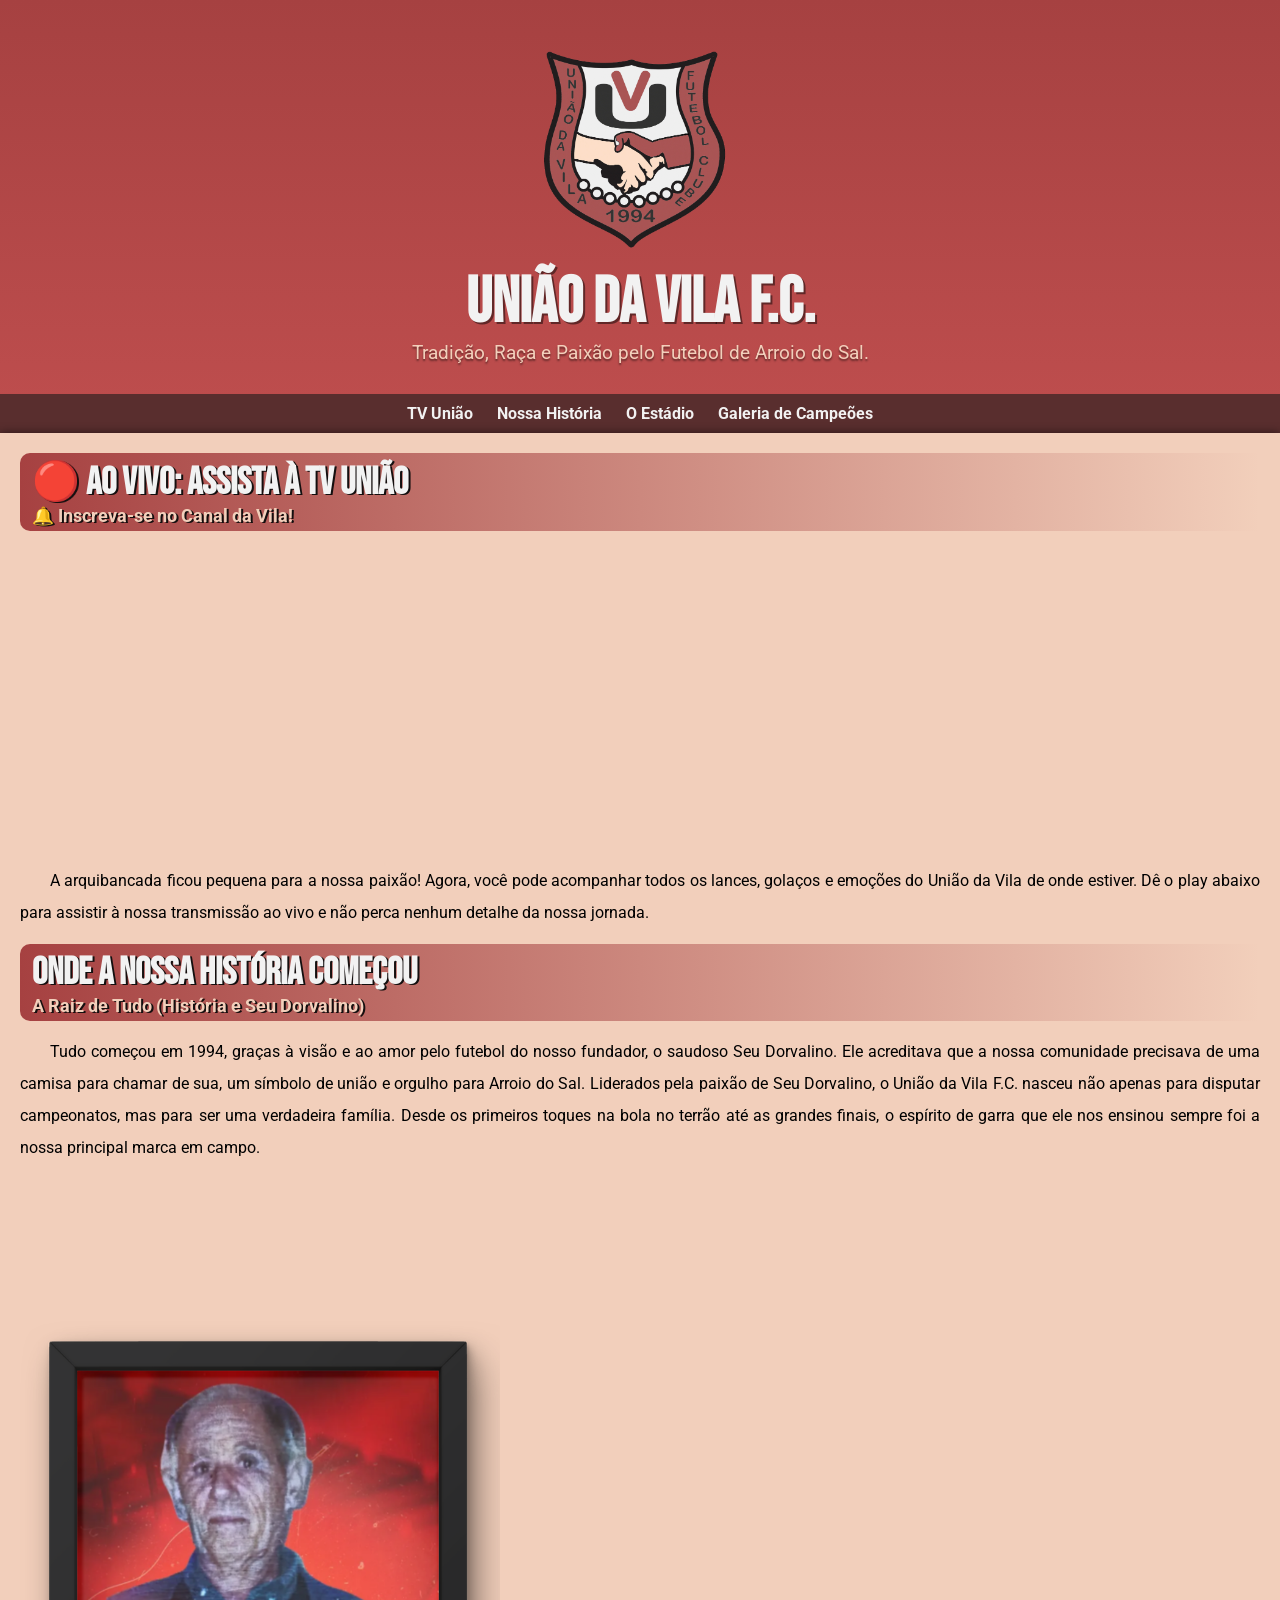
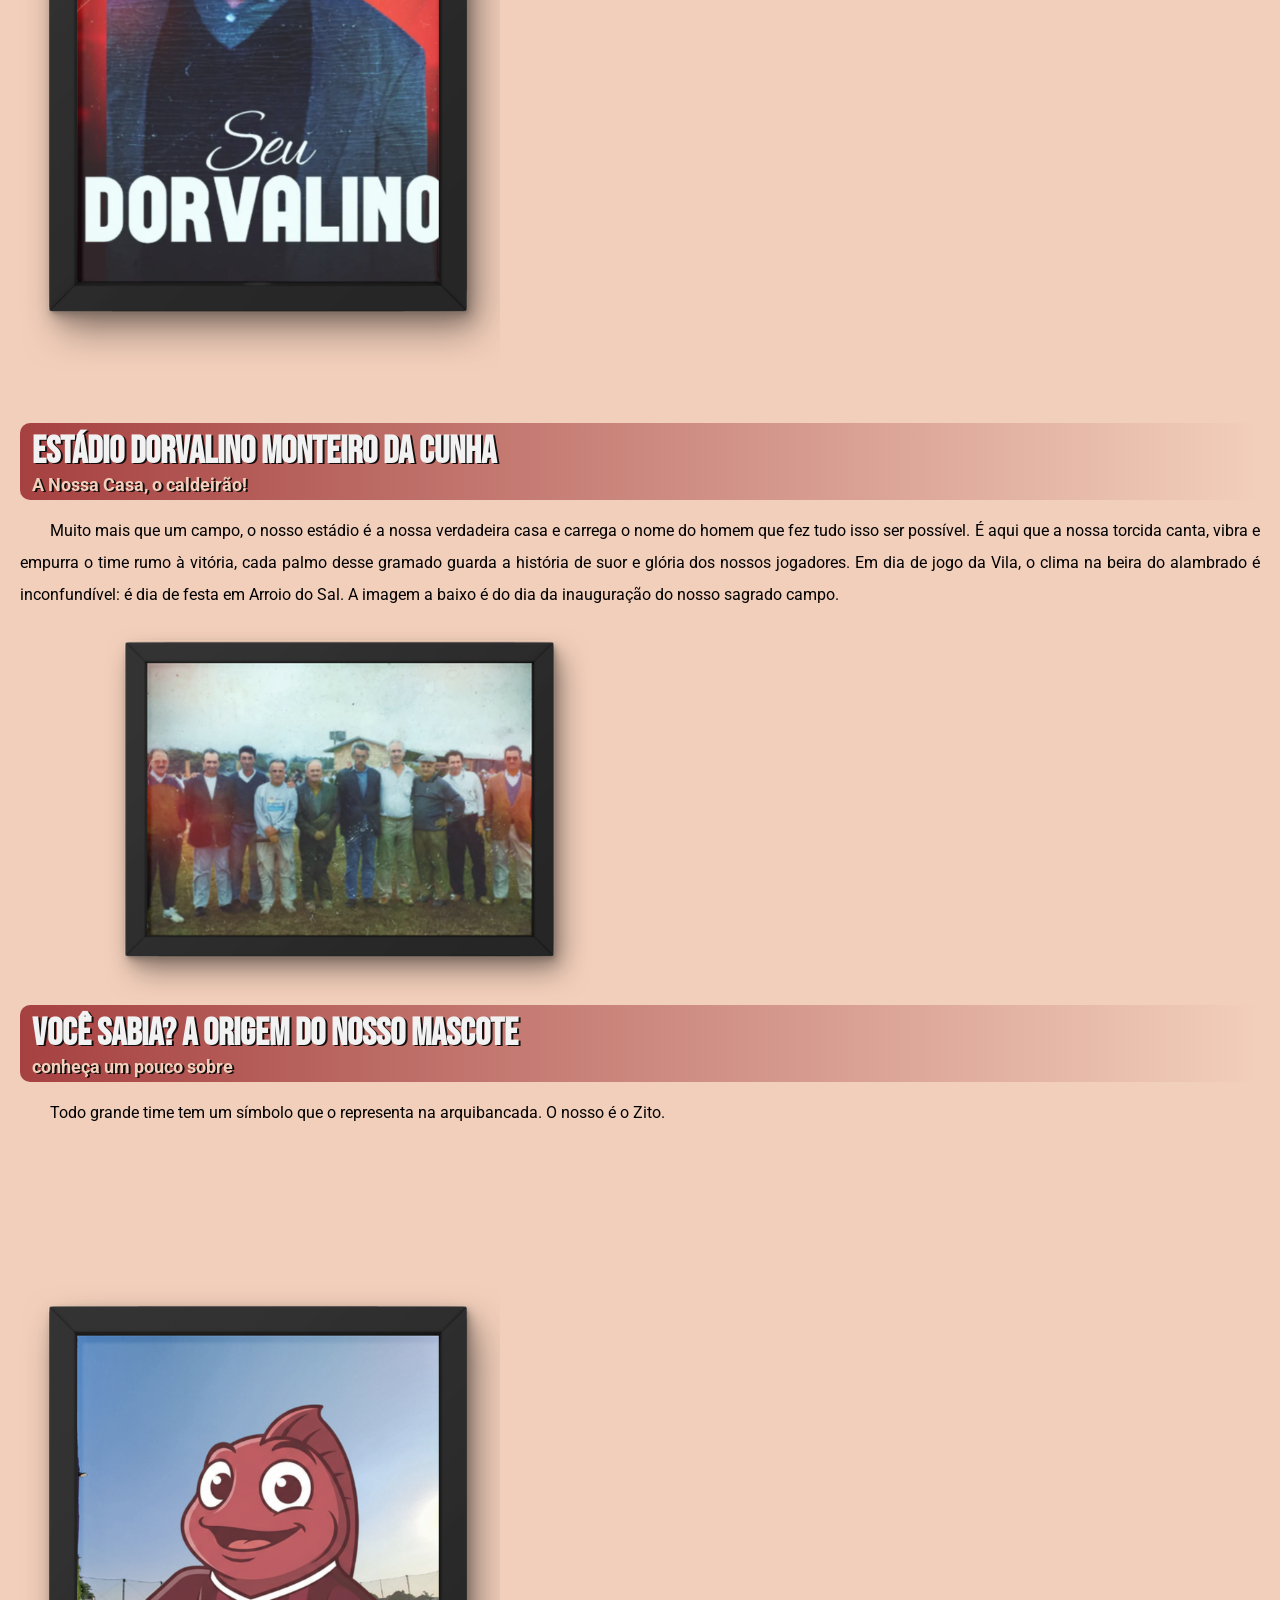
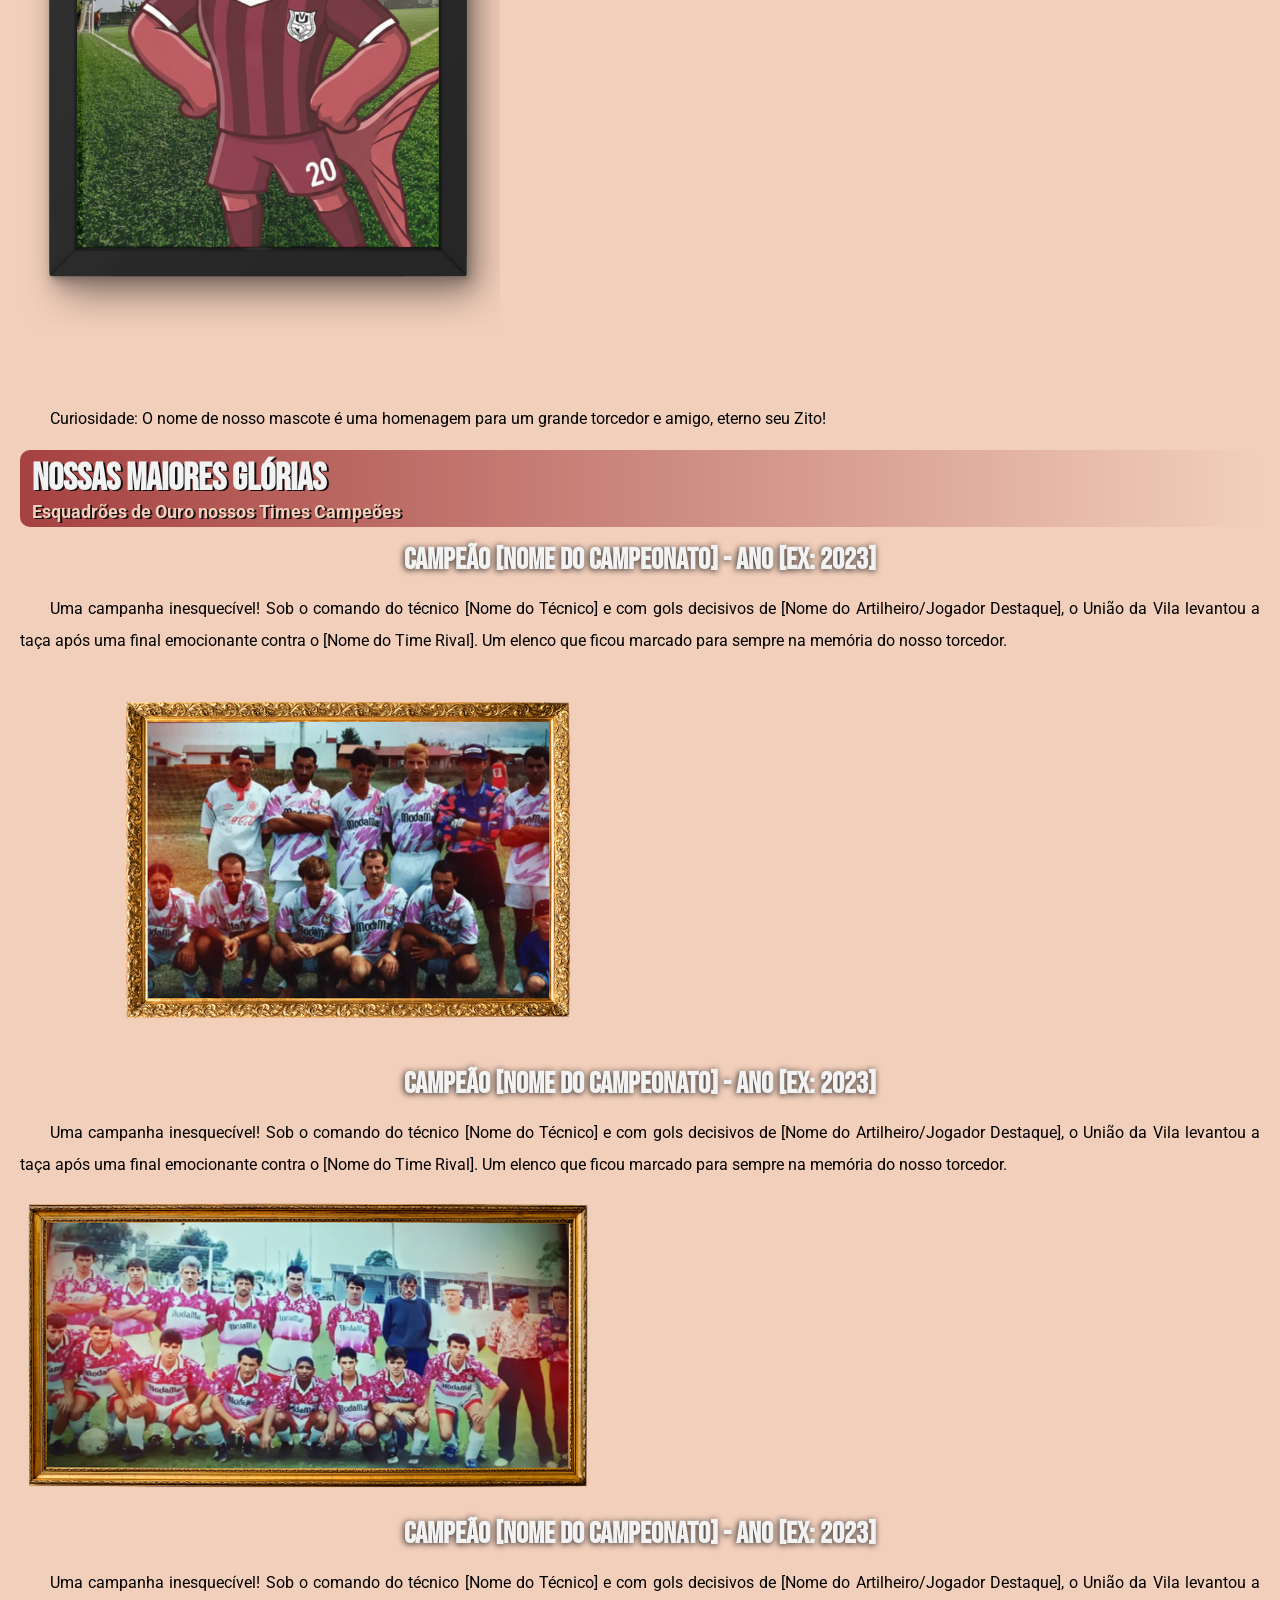
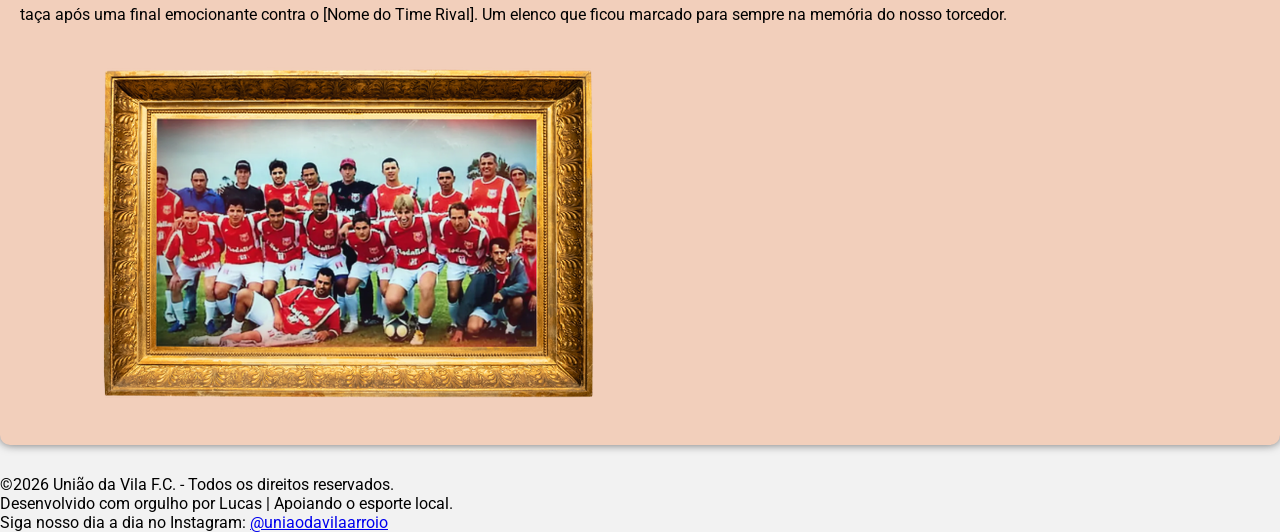
<file: index/index.html>
<!doctype html>
<html lang="pt-br">
  <head>
    <meta charset="UTF-8" />
    <meta name="viewport" content="width=device-width, initial-scale=1.0" />
    <title>Time União da Vila FC - Arroio do Sal</title>

    <link rel="shortcut icon" href="imagens/favicon.ico" type="image/x-icon" />

    <link rel="preconnect" href="https://fonts.googleapis.com" />
    <link rel="preconnect" href="https://fonts.gstatic.com" crossorigin />
    <link
      href="https://fonts.googleapis.com/css2?family=Bebas+Neue&family=Roboto:ital,wght@0,100..900;1,100..900&display=swap"
      rel="stylesheet"
    />

    <link rel="stylesheet" href="/index/estilos/style.css" />
  </head>

  <body>
    <header>
      <picture>
        <img
          class="escudo"
          src="imagens/escudo-vila.png"
          alt="Escudo do time da vila"
        />
      </picture>
      <h1>União da Vila F.C.</h1>
      <p>Tradição, Raça e Paixão pelo Futebol de Arroio do Sal.</p>
      <nav>
        <a href="#">TV União</a>
        <a href="#">Nossa História</a>
        <a href="#">O Estádio</a>
        <a href="#">Galeria de Campeões</a>
      </nav>
    </header>
    <main>
      <article>
         <h1>🔴 AO VIVO: Assista à TV União</h1>
      <h2>🔔 Inscreva-se no Canal da Vila!</h2>
      <iframe
        width="560"
        height="315"
        src="https://www.youtube.com/embed/UjCtnzmenKM?si=4jJulOhUoEvoXEm1"
        title="YouTube video player"
        frameborder="0"
        allow="
          accelerometer;
          autoplay;
          clipboard-write;
          encrypted-media;
          gyroscope;
          picture-in-picture;
          web-share;
        "
        referrerpolicy="strict-origin-when-cross-origin"
        allowfullscreen
      ></iframe>
      <p>
        A arquibancada ficou pequena para a nossa paixão! Agora, você pode
        acompanhar todos os lances, golaços e emoções do União da Vila de onde
        estiver. Dê o play abaixo para assistir à nossa transmissão ao vivo e
        não perca nenhum detalhe da nossa jornada.
      </p>
      <!-- colocar botão? -->
        <h1>Onde a Nossa História Começou</h1>
        <h2>A Raiz de Tudo (História e Seu Dorvalino)</h2>
        <p>
          Tudo começou em 1994, graças à visão e ao amor pelo futebol do nosso
          fundador, o saudoso Seu Dorvalino. Ele acreditava que a nossa
          comunidade precisava de uma camisa para chamar de sua, um símbolo de
          união e orgulho para Arroio do Sal. Liderados pela paixão de Seu
          Dorvalino, o União da Vila F.C. nasceu não apenas para disputar
          campeonatos, mas para ser uma verdadeira família. Desde os primeiros
          toques na bola no terrão até as grandes finais, o espírito de garra
          que ele nos ensinou sempre foi a nossa principal marca em campo.
        </p>
        <picture>
          <img
            src="imagens/seu-dorvalino.png"
            alt="Imagem do Seu Dorvalino, fundador do clube"
          />
        </picture>

        <h1>Estádio Dorvalino Monteiro da Cunha</h1>
        <h2>A Nossa Casa, o caldeirão!</h2>
        <p>
          Muito mais que um campo, o nosso estádio é a nossa verdadeira casa e
          carrega o nome do homem que fez tudo isso ser possível. É aqui que a
          nossa torcida canta, vibra e empurra o time rumo à vitória, cada palmo
          desse gramado guarda a história de suor e glória dos nossos jogadores.
          Em dia de jogo da Vila, o clima na beira do alambrado é inconfundível:
          é dia de festa em Arroio do Sal. A imagem a baixo é do dia da
          inauguração do nosso sagrado campo.
        </p>
        <picture>
          <img src="imagens/campo.png" alt="inauguração do campo" />
        </picture>

        <aside>
        <h1>Você sabia? A Origem do Nosso Mascote</h1>
        <h2>conheça um pouco sobre</h2>
        <p>
          Todo grande time tem um símbolo que o representa na arquibancada. O
          nosso é o Zito.
        </p>
        <picture>
          <img src="imagens/mascote.png" alt="" />
        </picture>
        <p>
          Curiosidade: O nome de nosso mascote é uma homenagem para um grande
          torcedor e amigo, eterno seu Zito!
        </p>
      </aside>
      
        <h1>Nossas Maiores Glórias</h1>
        <h2>Esquadrões de Ouro nossos Times Campeões</h2>
        <h3>Campeão [Nome do Campeonato] - Ano [Ex: 2023]</h3>
        <p>
          Uma campanha inesquecível! Sob o comando do técnico [Nome do Técnico]
          e com gols decisivos de [Nome do Artilheiro/Jogador Destaque], o União
          da Vila levantou a taça após uma final emocionante contra o [Nome do
          Time Rival]. Um elenco que ficou marcado para sempre na memória do
          nosso torcedor.
        </p>
        <picture>
          <img src="imagens/campeoes-1997.png" alt="time de 1997" />
        </picture>

        <h3>Campeão [Nome do Campeonato] - Ano [Ex: 2023]</h3>
        <p>
          Uma campanha inesquecível! Sob o comando do técnico [Nome do Técnico]
          e com gols decisivos de [Nome do Artilheiro/Jogador Destaque], o União
          da Vila levantou a taça após uma final emocionante contra o [Nome do
          Time Rival]. Um elenco que ficou marcado para sempre na memória do
          nosso torcedor.
        </p>
        <picture>
          <img src="imagens/campeoes-1998.png" alt="time de 1998" />
        </picture>

        <h3>Campeão [Nome do Campeonato] - Ano [Ex: 2023]</h3>
        <p>
          Uma campanha inesquecível! Sob o comando do técnico [Nome do Técnico]
          e com gols decisivos de [Nome do Artilheiro/Jogador Destaque], o União
          da Vila levantou a taça após uma final emocionante contra o [Nome do
          Time Rival]. Um elenco que ficou marcado para sempre na memória do
          nosso torcedor.
        </p>
        <picture>
          <img src="imagens/campeoes-2009.png" alt="time de 2009" />
        </picture>
      </article>
    </main>
    <footer>
      <p>©2026 União da Vila F.C. - Todos os direitos reservados.</p>
      <p>Desenvolvido com orgulho por Lucas | Apoiando o esporte local.</p>
      <p>Siga nosso dia a dia no Instagram: <a target="_blank" href="https://www.instagram.com/uniaodavilaarroio/">@uniaodavilaarroio</p>
    </footer>
  </body>
</html>
</file>
<file: index/estilos/style.css>
@charset "UTF-8";

:root {
  --cor0: #f2f2f2;
  --cor1: #f2cfbb;
  --cor2: #bf4e4e;
  --cor3: #a64141;
  --cor4: #592e2e;
  --cor5: #0d0c0c;

  --fonte-padrao: "Roboto", sans-serif;
  --fonte-destaque: "Bebas Neue", sans-serif;
}

* {
  margin: 0px;
  padding: 0px;
  box-sizing: border-box;
}

.escudo {
  margin: auto;
  height: 220px;
  width: auto;
}

body {
  background-color: var(--cor0);
  font-family: var(--fonte-padrao);
}

header {
  background-image: linear-gradient(to bottom, var(--cor3), var(--cor2));
  text-align: center;
  padding-top: 40px;
  min-height: 150px;
}

header > h1 {
  font-family: var(--fonte-destaque);
  font-size: 4rem;
  margin-bottom: 10px;
  margin: auto;
  max-width: 500px;
  color: var(--cor0);
  text-shadow: 2px 2px 0px rgba(0, 0, 0, 0.473);
}

header > p {
  font-family: var(--fonte-padrao);
  color: var(--cor1);
  font-size: 1.2em;
  padding: 0px 10px 0px 10px;
  margin-bottom: 30px;
  text-shadow: 0px 2px 2px rgba(0, 0, 0, 0.473);
}

nav {
  background-color: var(--cor4);
  padding: 10px;
  box-shadow: 0px 7px 7px rgba(0, 0, 0, 0.484);
}

nav > a {
  color: var(--cor0);
  padding: 10px;
  text-decoration: none;
  font-weight: bold;
  border-radius: 5px;
  transition-duration: 0.3s;
}

nav > :hover {
  background-color: var(--cor3);
}

main {
  background-color: var(--cor1);
  margin: auto;
  max-width: 1300px;
  min-width: 700px;
  border-bottom-left-radius: 10px;
  border-bottom-right-radius: 10px;
  margin-bottom: 30px;
  padding: 20px;
  box-shadow: 0px 0px 10px rgba(0, 0, 0, 0.536);
}

main p {
  margin: 15px 0px;
  text-align: justify;
  text-indent: 30px;
  line-height: 2em;
  font-size: 1em;
}

main h1 {
  font-family: var(--fonte-destaque);
  font-size: 2.4em;
  color: var(--cor0);
  background-image: linear-gradient(to right, var(--cor3), transparent);
  padding-left: 12px;
  border-top-left-radius: 10px;
  padding-top: 5px;
  text-shadow: 2px 1px 0px rgba(20, 15, 15, 2.473);
}

main h2 {
  font-family: var(--fonte-padrao);
  font-size: 1.1em;
  color: var(--cor1);
  background-image: linear-gradient(to right, var(--cor3), transparent);
  padding-left: 12px;
  border-end-start-radius: 10px;
  padding-bottom: 5px;
  text-shadow: 2px 1px 0px rgba(20, 15, 15, 2.473);
}

main h3 {
  font-family: var(--fonte-destaque);
  font-size: 1.9em;
  padding-top: 15px;
  text-align: center;
  color: var(--cor0);
  text-shadow: -1px 1px 6px rgba(35, 32, 32, 8.473);
}
</file>
